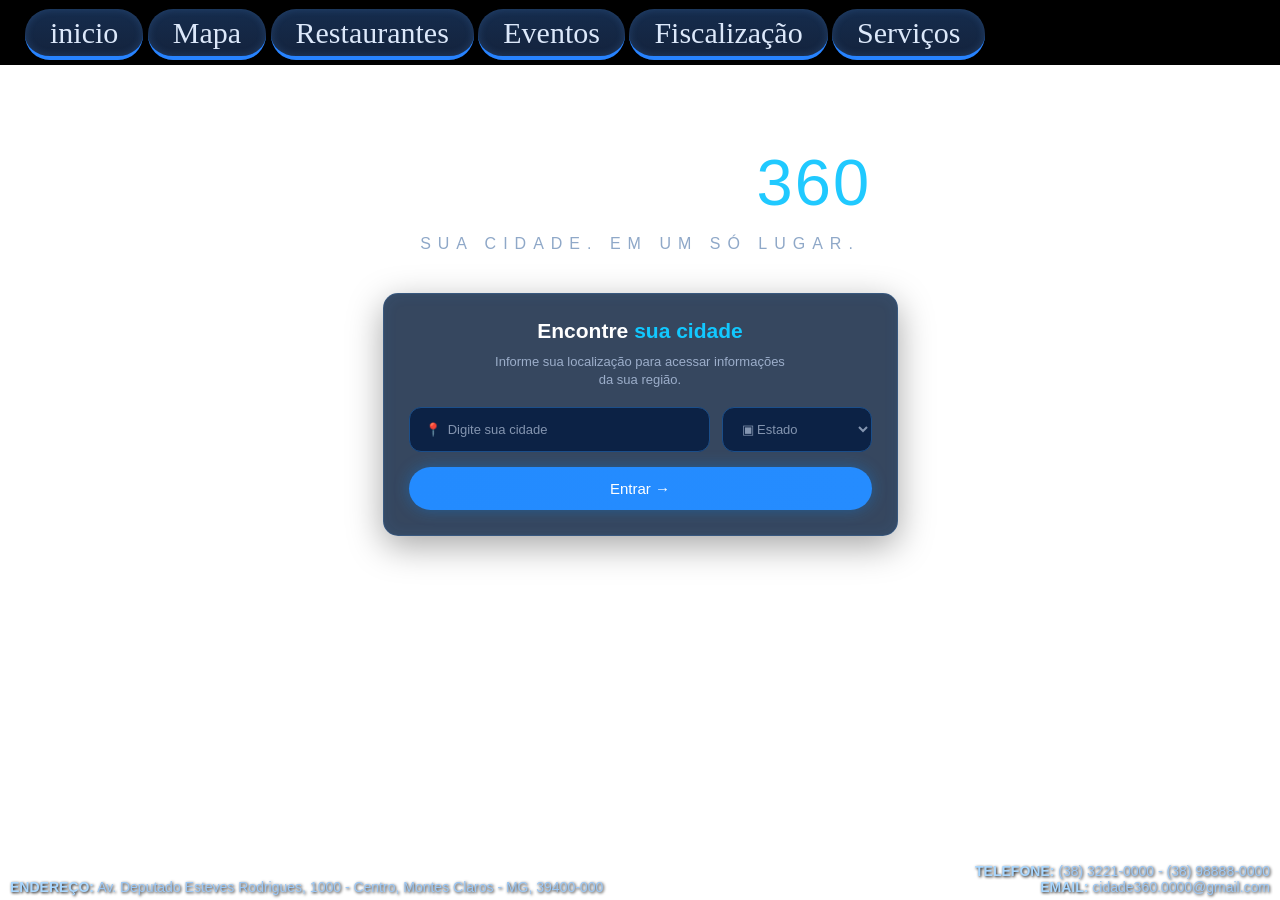
<file: index.html>
<!DOCTYPE html>
<html lang="pt-BR">

<head>
<meta charset="UTF-8">
<meta name="viewport" content="width=device-width, initial-scale=1.0">

    <title>Cidade 360</title>

    <link rel="stylesheet" href="index.css">
</head>

<body style="background-image: url(https://forbes.com.br/wp-content/uploads/2023/12/Life_Melhores-cidades-do-mundo-2.jpg)"></body>

    
<header class="menu">


<div>
     <nav>
    <div class="links"><a href="index.html">inicio</a>
    <a href="#">Mapa</a>
    <a href="index2.html">Restaurantes</a>
   <a href="index3.html">Eventos</a>
    <a href="#">Fiscalização</a>
    <a href="#">Serviços</a>
        </nav>
</div>
</header>

   
<main>

        
<section class="logo">
    <h1>
            CIDADE <span>360</span>
    </h1>

        <p>SUA CIDADE. EM UM SÓ LUGAR.</p>
 </section>


       
<section class="localizacao">

     <h2>
     Encontre <span>sua cidade</span>
     </h2>

 <p>
    Informe sua localização para acessar informações<br>
    da sua região.
    </p>


    <div class="campos">

 <input
      type="text"
     placeholder="📍  Digite sua cidade"
                >

     <select>
    <option value="">▣  Estado</option>
    <option>Minas Gerais</option>
    <option>São Paulo</option>
  <option>Rio de Janeiro</option>
    <option>Bahia</option>
     <option>Paraná</option>
    </select>

    </div>

<a href="index1.html">
    <button class="entrar">
      Entrar →
    </button></a>

    </section>

    </main>


   
    <footer>

    <div class="endereco">
    <strong>ENDEREÇO:</strong>
     Av. Deputado Esteves Rodrigues, 1000 -
    Centro, Montes Claros - MG, 39400-000
     </div>

 <div class="contato">
    <strong>TELEFONE:</strong> (38) 3221-0000 - (38) 98888-0000
    <br>
     <strong>EMAIL:</strong> cidade360.0000@gmail.com
 </div>

    </footer>

</body>
</html>
</file>
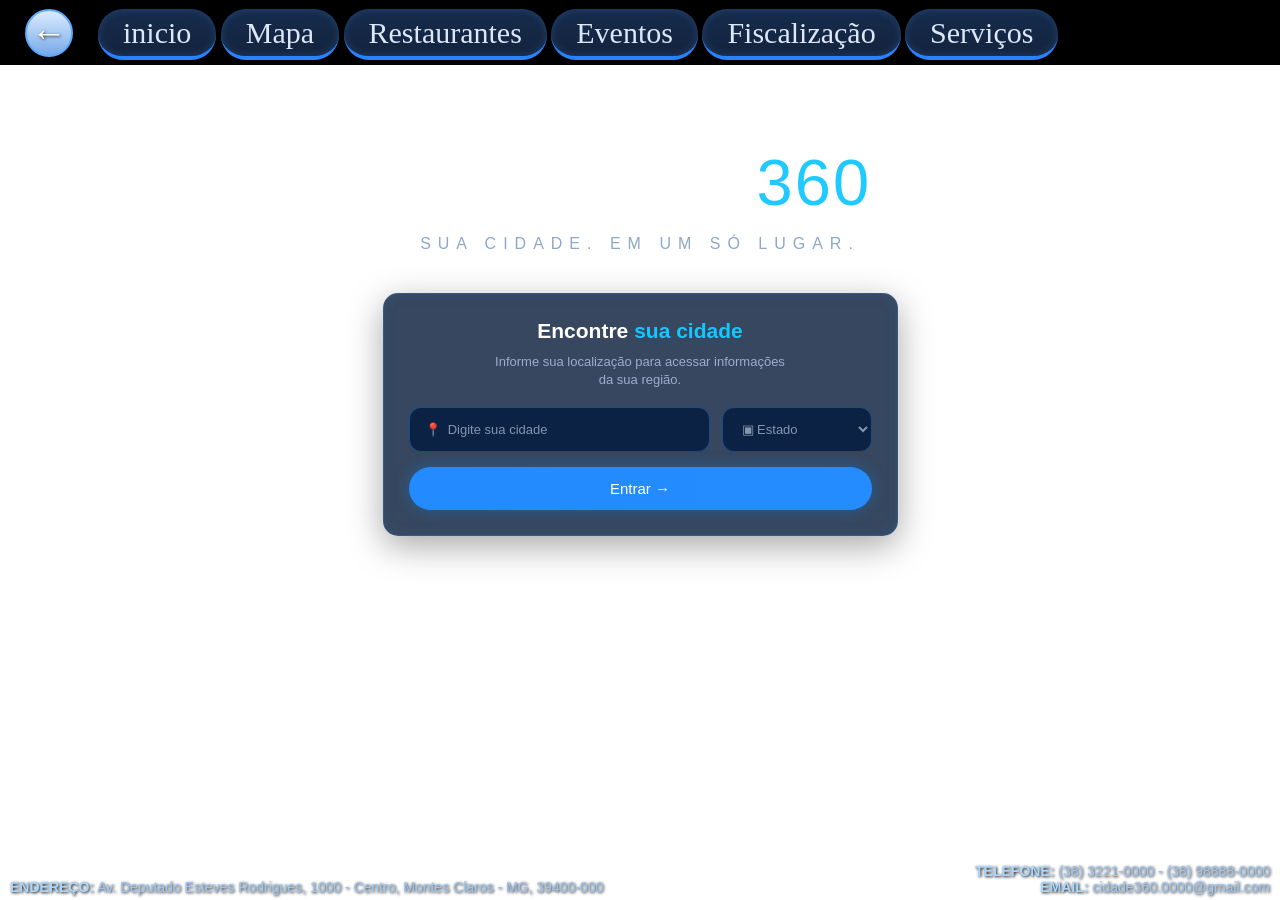
<file: index4.html>
<!DOCTYPE html>
<html lang="pt-BR">

<head>
<meta charset="UTF-8">
<meta name="viewport" content="width=device-width, initial-scale=1.0">

    <title>Cidade 360</title>

    <link rel="stylesheet" href="index4.css">
</head>

<body style="background-image: url(https://forbes.com.br/wp-content/uploads/2023/12/Life_Melhores-cidades-do-mundo-2.jpg)"></body>

    
<header class="menu">

<button class="voltar">←</button>
<div>
     <nav>
    <div class="links"><a href="intro.html">inicio</a>
    <a href="#">Mapa</a>
    <a href="restau.html">Restaurantes</a>
   <a href="eventos.html">Eventos</a>
    <a href="#">Fiscalização</a>
    <a href="#">Serviços</a>
        </nav>
</div>
</header>

   
<main>

        
<section class="logo">
    <h1>
            CIDADE <span>360</span>
    </h1>

        <p>SUA CIDADE. EM UM SÓ LUGAR.</p>
 </section>


       
<section class="localizacao">

     <h2>
     Encontre <span>sua cidade</span>
     </h2>

 <p>
    Informe sua localização para acessar informações<br>
    da sua região.
    </p>


    <div class="campos">

 <input
      type="text"
     placeholder="📍  Digite sua cidade"
                >

     <select>
    <option value="">▣  Estado</option>
    <option>Minas Gerais</option>
    <option>São Paulo</option>
  <option>Rio de Janeiro</option>
    <option>Bahia</option>
     <option>Paraná</option>
    </select>

    </div>

<a href="bemvindo.html">
    <button class="entrar">
      Entrar →
    </button></a>

    </section>

    </main>


   
    <footer>

    <div class="endereco">
    <strong>ENDEREÇO:</strong>
     Av. Deputado Esteves Rodrigues, 1000 -
    Centro, Montes Claros - MG, 39400-000
     </div>

 <div class="contato">
    <strong>TELEFONE:</strong> (38) 3221-0000 - (38) 98888-0000
    <br>
     <strong>EMAIL:</strong> cidade360.0000@gmail.com
 </div>

    </footer>

</body>
</html>
</file>
<file: index.css>
* {
    margin: 0;
    padding: 0;
    box-sizing: border-box;
}

body {
    width: 100%;
    min-height: 100vh;
    font-family: Arial, Helvetica, sans-serif;
    background-image:
        linear-gradient(
            rgba(3, 25, 55, 0.35),
            rgba(3, 25, 55, 0.35)
        ),
        url("cidade.jpg");
    background-size: cover;
    background-position: center;
    background-repeat: no-repeat;
    color: white;
    /*  Removido o 'overflow: hidden' para o celular permitir rolagem vertical se necessário */
}


/* =========================
   MENU
========================= */

.menu {
    width: 100%;
    height: 65px;
    background: #000;
    display: flex;
    align-items: center;
    padding: 5px 25px;
    gap: 25px;
}




/* LINKS */

nav {
    display: flex;
    align-items: center;
    justify-content: space-between;
    flex: 1;
    gap: 15px;
}

nav a {
    min-width: 150px;
    padding: 7px 25px;
    text-align: center;
    text-decoration: none;
    color: #dce8fa;
    font-family: Georgia, serif;
    font-size: 30px;
    border-radius: 25px;
    background: linear-gradient(
        #152c4d,
        #14233d
    );
    border-bottom: 4px solid #2783ff;
    box-shadow:
        inset 0 0 8px rgba(100, 170, 255, 0.2);
    transition: 0.3s;
}

nav a:hover {
    background: #244a78;
    transform: translateY(-2px);
}


/* =========================
   CONTEÚDO
========================= */

main {
    min-height: calc(100vh - 65px);
    display: flex;
    flex-direction: column;
    align-items: center;
    padding: 0 15px; /* Adicionado respiro lateral para não colar nas bordas do celular */
}


/* LOGO */

.logo {
    margin-top: 80px;
    text-align: center;
}

.logo h1 {
    font-size: 65px;
    letter-spacing: 12px;
    font-weight: 300;
    text-shadow:
        0 0 10px rgba(255,255,255,0.4);
}

.logo h1 span {
    color: #20c9ff;
    letter-spacing: 2px;
}

.logo p {
    margin-top: 15px;
    font-size: 16px;
    letter-spacing: 7px;
    color: #8fa8c8;
}


/* =========================
   CAIXA
========================= */

.localizacao {
    width: 100%;           /* Alterado para 100% para fluidez no celular */
    max-width: 515px;      /* Mantém o limite máximo original no notebook */
    margin-top: 40px;
    padding: 25px;
    text-align: center;
    border-radius: 15px;
    background: rgba(10, 31, 60, 0.82);
    border: 1px solid rgba(70, 160, 255, 0.2);
    box-shadow:
        0 10px 35px rgba(0, 0, 0, 0.35),
        inset 0 0 15px rgba(60, 150, 255, 0.08);
    backdrop-filter: blur(5px);
}

.localizacao h2 {
    font-size: 21px;
    margin-bottom: 10px;
}

.localizacao h2 span {
    color: #12c8ff;
}

.localizacao p {
    font-size: 13px;
    line-height: 18px;
    color: #9caeca;
    margin-bottom: 18px;
}


/* CAMPOS */

.campos {
    display: flex;
    gap: 12px;
    width: 100%;
}

input,
select {
    height: 45px;
    border-radius: 12px;
    border: 1px solid #1b4e89;
    background: rgba(5, 28, 65, 0.85);
    color: white;
    padding: 0 15px;
    outline: none;
    font-size: 13px;
}

input {
    flex: 1;
}

select {
    width: 150px;
}

input::placeholder {
    color: #8495b0;
}

select {
    color: #8495b0;
}


/* BOTÃO ENTRAR */

.entrar {
    width: 100%;
    height: 43px;
    margin-top: 15px;
    border: none;
    border-radius: 25px;
    background: linear-gradient(
        90deg,
        #238bff,
        #258cff
    );
    color: white;
    font-size: 15px;
    cursor: pointer;
    box-shadow:
        0 0 15px rgba(0, 140, 255, 0.35);
    transition: 0.3s;
}

.entrar:hover {
    transform: scale(1.02);
    box-shadow:
        0 0 25px rgba(0, 150, 255, 0.6);
}


/* =========================
   RODAPÉ
========================= */

footer {
    position: fixed;
    bottom: 0;
    left: 0;
    width: 100%;
    min-height: 55px;
    display: flex;
    align-items: flex-end;
    justify-content: space-between;
    padding: 0 10px 5px;
    color: #9bc7f5;
    font-size: 14px;
    text-shadow:
        1px 1px 3px #000;
}

footer strong {
    color: #a9d7ff;
}

.endereco {
    max-width: 65%;
}

.contato {
    text-align: right;
}


/* =========================================================
   NOVAS LINHAS: ADAPTAÇÕES ESPECÍFICAS PARA APARELHOS MÓVEIS
   (Ativado automaticamente em telas menores que 768px)
========================================================= */

@media screen and (max-width: 768px) {
    /* Diminui o espaçamento horizontal do menu no celular */
    .menu {
        padding: 5px 10px;
        gap: 10px;
    }

    /* Reduz a fonte gigante de 30px dos links para caber na tela do celular */
    nav a {
        font-size: 14px;
        min-width: auto;
        padding: 5px 8px;
    }

    /* Reduz a margem e o tamanho da logo para não ocupar a tela inteira */
    .logo {
        margin-top: 35px;
    }

    .logo h1 {
        font-size: 32px;
        letter-spacing: 4px;
    }

    .logo p {
        font-size: 11px;
        letter-spacing: 2px;
    }

    /* Ajusta o espaçamento interno da caixa de formulário */
    .localizacao {
        margin-top: 25px;
        padding: 15px;
    }

    /* Empilha o input e o select verticalmente se a tela do celular for muito estreita */
    .campos {
        flex-direction: column;
    }

    select {
        width: 100%;
    }

    /* Transforma o rodapé em relativo para evitar que ele fique travado cobrindo o conteúdo */
    footer {
        position: relative;
        margin-top: 30px;
        background: rgba(0, 0, 0, 0.4);
        font-size: 11px;
    }
}
</file>
<file: index4.css>
* {
    margin: 0;
    padding: 0;
    box-sizing: border-box;
}

body {
    width: 100%;
    min-height: 100vh;

    font-family: Arial, Helvetica, sans-serif;

    background-image:
        linear-gradient(
            rgba(3, 25, 55, 0.35),
            rgba(3, 25, 55, 0.35)
        ),
        url("cidade.jpg");

    background-size: cover;
    background-position: center;
    background-repeat: no-repeat;

    color: white;

    overflow: hidden;
}


/* =========================
   MENU
========================= */

.menu {
    width: 100%;
    height: 65px;

    background: #000;

    display: flex;
    align-items: center;

    padding: 5px 25px;

    gap: 25px;
}


/* BOTÃO VOLTAR */

.voltar {
    width: 48px;
    height: 48px;

    border-radius: 50%;
    border: 2px solid #5caaff;

    background: linear-gradient(
        #dcecff,
        #78a9e8
    );

    color: white;

    font-size: 35px;

    cursor: pointer;

    text-shadow: 1px 1px 3px #333;
}


/* LINKS */

nav {
    display: flex;
    align-items: center;
    justify-content: space-between;

    flex: 1;

    gap: 15px;
}

nav a {
    min-width: 150px;

    padding: 7px 25px;

    text-align: center;

    text-decoration: none;

    color: #dce8fa;

    font-family: Georgia, serif;

    font-size: 30px;

    border-radius: 25px;

    background: linear-gradient(
        #152c4d,
        #14233d
    );

    border-bottom: 4px solid #2783ff;

    box-shadow:
        inset 0 0 8px rgba(100, 170, 255, 0.2);

    transition: 0.3s;
}

nav a:hover {
    background: #244a78;

    transform: translateY(-2px);
}


/* =========================
   CONTEÚDO
========================= */

main {
    min-height: calc(100vh - 65px);

    display: flex;

    flex-direction: column;

    align-items: center;
}


/* LOGO */

.logo {
    margin-top: 80px;

    text-align: center;
}

.logo h1 {
    font-size: 65px;

    letter-spacing: 12px;

    font-weight: 300;

    text-shadow:
        0 0 10px rgba(255,255,255,0.4);
}

.logo h1 span {
    color: #20c9ff;

    letter-spacing: 2px;
}

.logo p {
    margin-top: 15px;

    font-size: 16px;

    letter-spacing: 7px;

    color: #8fa8c8;
}


/* =========================
   CAIXA
========================= */

.localizacao {
    width: 515px;

    margin-top: 40px;

    padding: 25px;

    text-align: center;

    border-radius: 15px;

    background: rgba(10, 31, 60, 0.82);

    border: 1px solid rgba(70, 160, 255, 0.2);

    box-shadow:
        0 10px 35px rgba(0, 0, 0, 0.35),
        inset 0 0 15px rgba(60, 150, 255, 0.08);

    backdrop-filter: blur(5px);
}

.localizacao h2 {
    font-size: 21px;

    margin-bottom: 10px;
}

.localizacao h2 span {
    color: #12c8ff;
}

.localizacao p {
    font-size: 13px;

    line-height: 18px;

    color: #9caeca;

    margin-bottom: 18px;
}


/* CAMPOS */

.campos {
    display: flex;

    gap: 12px;

    width: 100%;
}

input,
select {
    height: 45px;

    border-radius: 12px;

    border: 1px solid #1b4e89;

    background: rgba(5, 28, 65, 0.85);

    color: white;

    padding: 0 15px;

    outline: none;

    font-size: 13px;
}

input {
    flex: 1;
}

select {
    width: 150px;
}

input::placeholder {
    color: #8495b0;
}

select {
    color: #8495b0;
}


/* BOTÃO ENTRAR */

.entrar {
    width: 100%;

    height: 43px;

    margin-top: 15px;

    border: none;

    border-radius: 25px;

    background: linear-gradient(
        90deg,
        #238bff,
        #258cff
    );

    color: white;

    font-size: 15px;

    cursor: pointer;

    box-shadow:
        0 0 15px rgba(0, 140, 255, 0.35);

    transition: 0.3s;
}

.entrar:hover {
    transform: scale(1.02);

    box-shadow:
        0 0 25px rgba(0, 150, 255, 0.6);
}


/* =========================
   RODAPÉ
========================= */

footer {
    position: fixed;

    bottom: 0;
    left: 0;

    width: 100%;

    min-height: 55px;

    display: flex;

    align-items: flex-end;

    justify-content: space-between;

    padding: 0 10px 5px;

    color: #9bc7f5;

    font-size: 14px;

    text-shadow:
        1px 1px 3px #000;
}

footer strong {
    color: #a9d7ff;
}

.endereco {
    max-width: 65%;
}

.contato {
    text-align: right;
}
</file>
